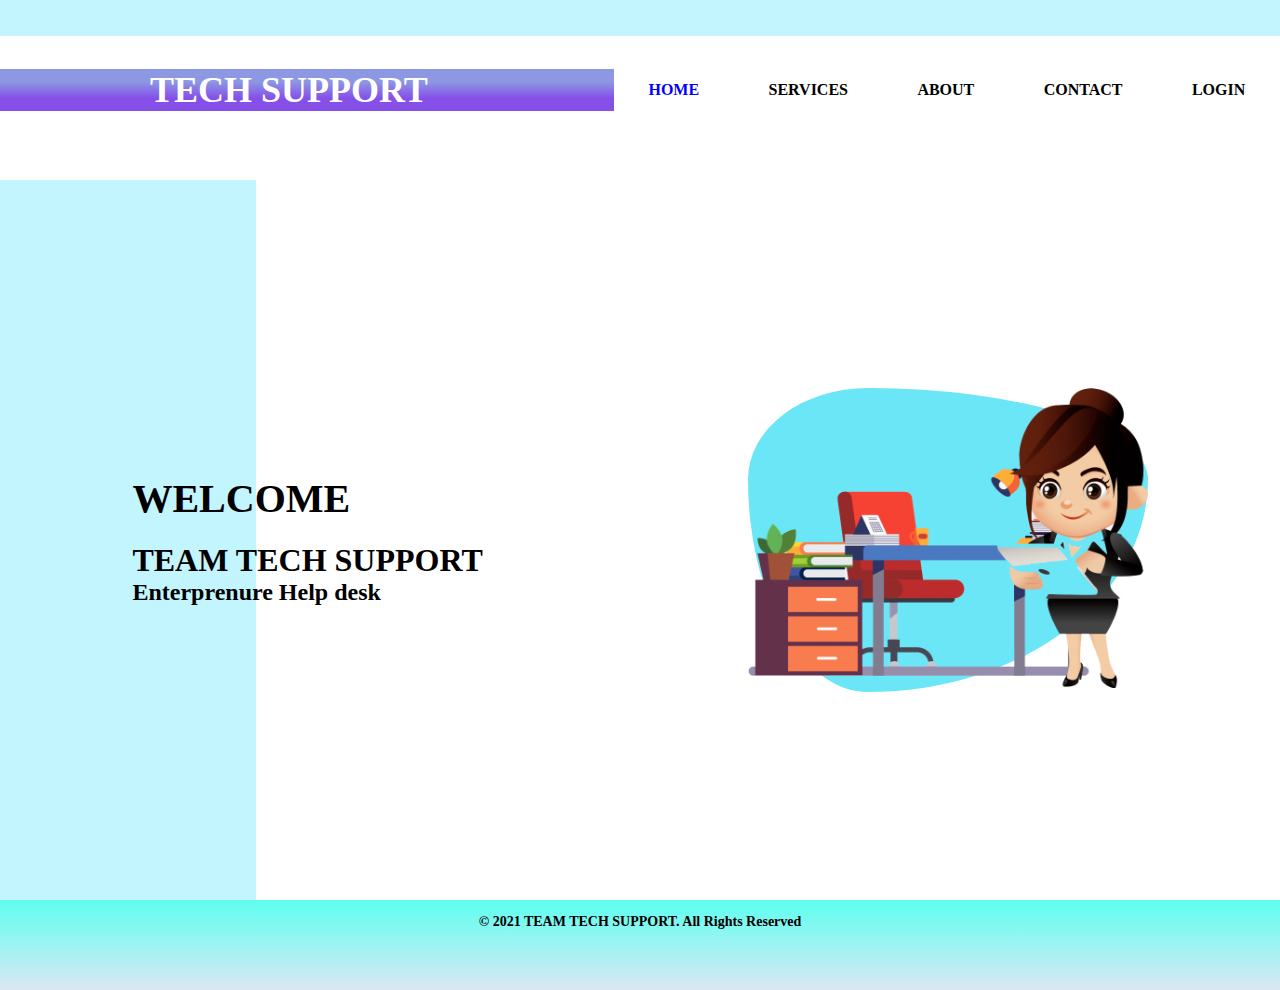
<file: index.html>
<!DOCTYPE html>
<html lang="en">

<head>
    <meta charset="UTF-8">
    <meta http-equiv="X-UA-Compatible" content="IE=edge">
    <meta name="viewport" content="width=device-width, initial-scale=1.0">
    <title>TECHSUPPORT</title>
    <link rel="stylesheet" href="css/style.css">
    <link rel="icon" href="images/sitelogo.png">
</head>

<body>
    <header>
        <section class="navsection">
            <div class="logo">
                <h1>TECH SUPPORT</h1>
            </div>

            <nav>
                <a href="index.html">Home </a>
                <a href="services.html">Services </a>
                <a href="#">About </a>
                <a href="contact.html">Contact </a>
                <a href="#">login </a>
            </nav>
        </section>
        <main>
            <div class="leftside">
                <h3>Welcome</h3>
                <h1>TEAM TECH SUPPORT</h1>
                <h2>Enterprenure Help desk</h2>

            </div>
            <div class="rightside">
                <img src="images/rightphoto22.png" alt="">
            </div>
        </main>

    </header>
    <section>
        <footer>
            <div>
                <h1> © 2021 TEAM TECH SUPPORT. All Rights Reserved</h1>
            </div>
        </footer>


    </section>


</body>

</html>
</file>
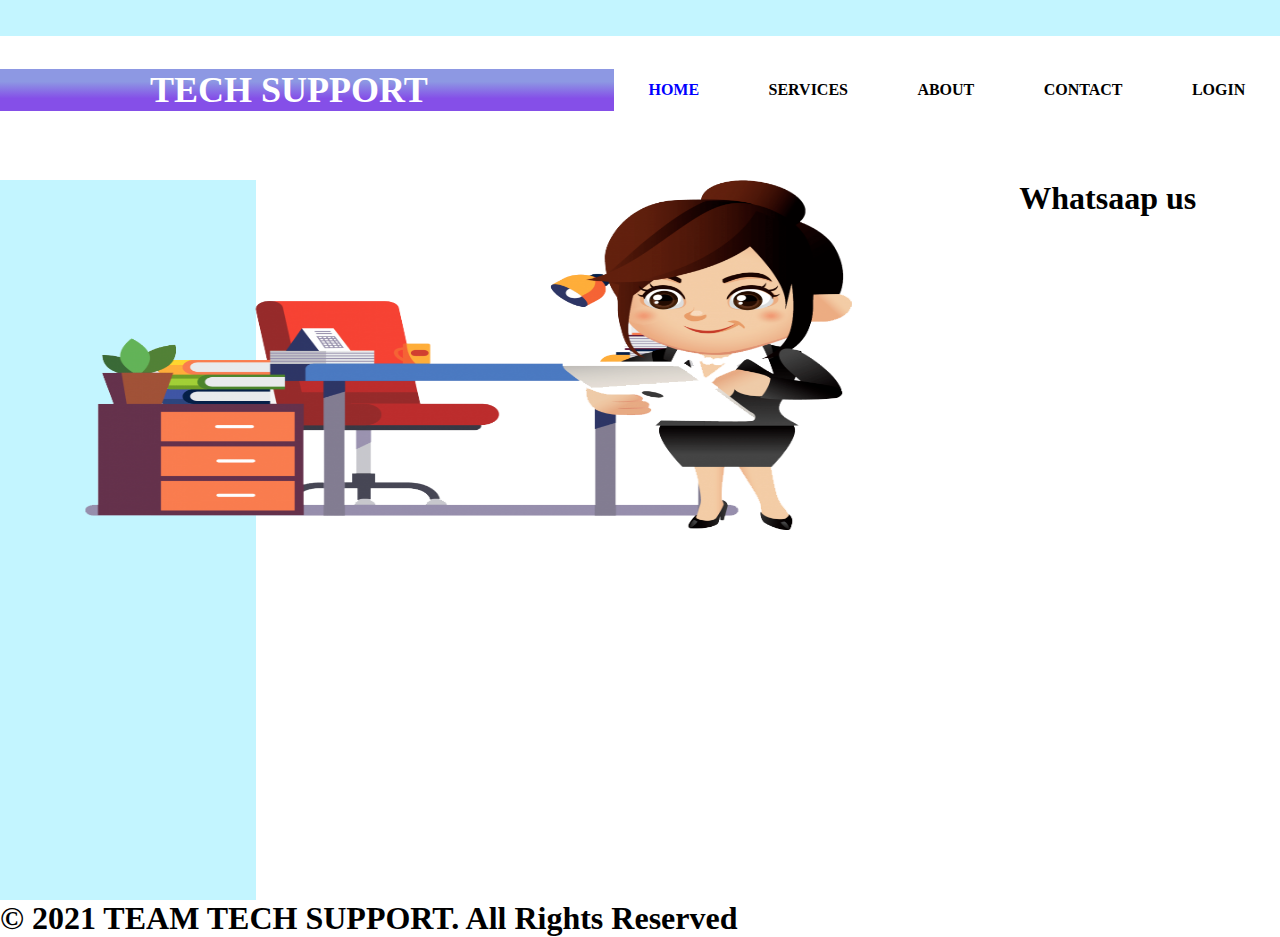
<file: contact.html>
<!DOCTYPE html>
<html lang="en">

<head>
    <meta charset="UTF-8">
    <meta http-equiv="X-UA-Compatible" content="IE=edge">
    <meta name="viewport" content="width=device-width, initial-scale=1.0">
    <title>TECHSUPPORT</title>
    <link rel="stylesheet" href="css/contact.css">
    <link rel="icon" href="images/sitelogo.png">
</head>

<body>
    <header>
        <section class="navsection">
            <div class="logo">
                <h1>TECH SUPPORT</h1>
            </div>

            <nav>
                <a href="index.html">Home </a>
                <a href="services.html">Services </a>
                <a href="#">About </a>
                <a href="contact.html">Contact </a>
                <a href="#">login </a>
            </nav>
        </section>
        <main>
            <div class="slider">
                <img src="images/rightphoto22.png" alt="">
            </div>
            <div class="connect">
                <h1>Whatsaap us</h1>
            </div>
        </main>

    </header>
    <section>
        <footer>
            <div>
                <h1> © 2021 TEAM TECH SUPPORT. All Rights Reserved</h1>
            </div>
        </footer>


    </section>


</body>

</html>
</file>
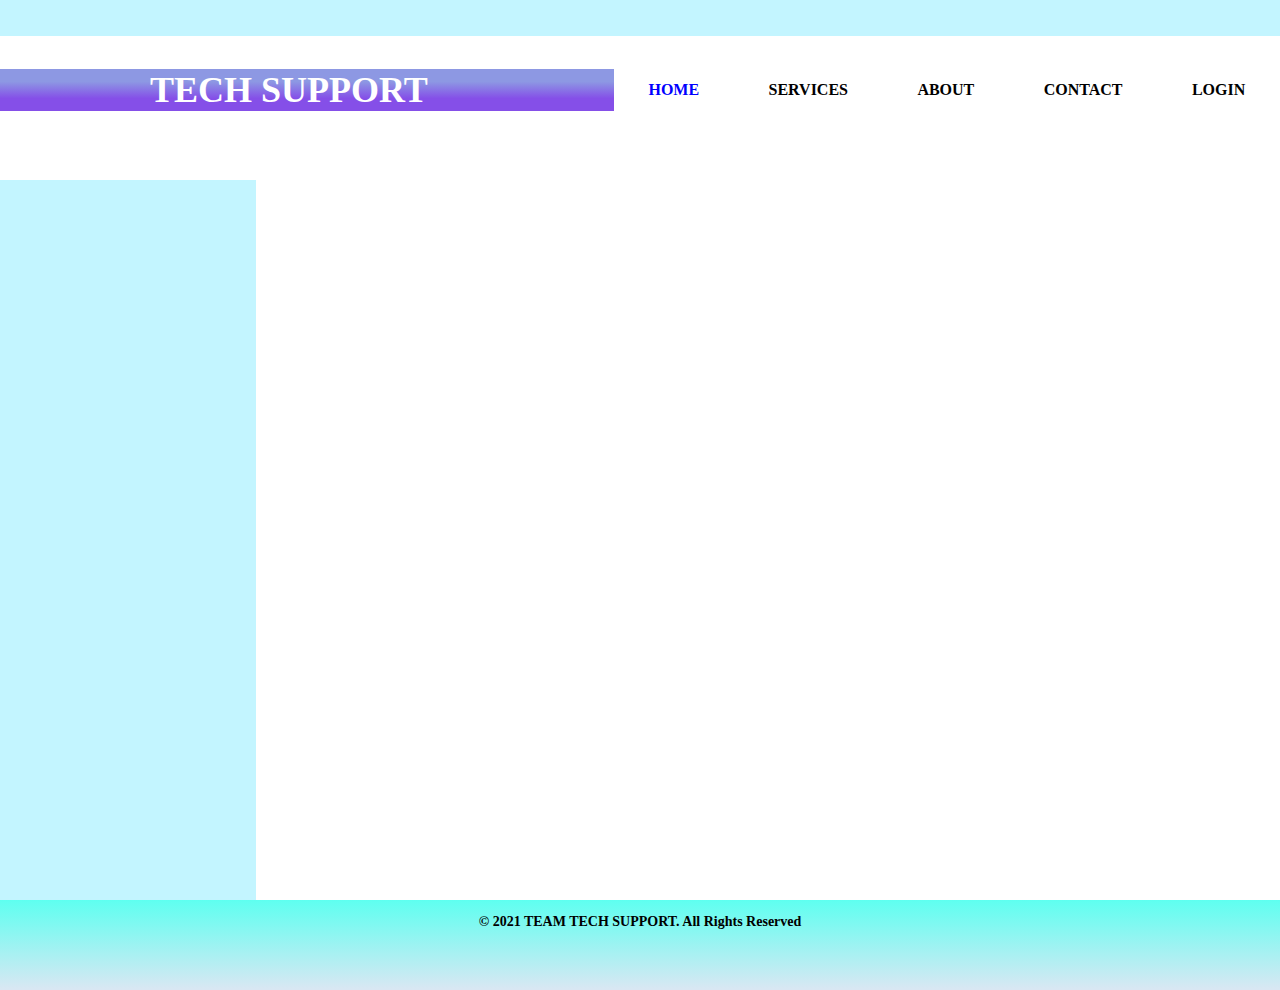
<file: login.htm>
<!DOCTYPE html>
<html lang="en">

<head>
    <meta charset="UTF-8">
    <meta http-equiv="X-UA-Compatible" content="IE=edge">
    <meta name="viewport" content="width=device-width, initial-scale=1.0">
    <title>TECHSUPPORT</title>
    <link rel="stylesheet" href="css/style.css">
</head>

<body>
    <header>
        <section class="navsection">
            <div class="logo">
                <h1>TECH SUPPORT</h1>
            </div>

            <nav>
                <a href="#">Home </a>
                <a href="services.html">Services </a>
                <a href="#">About </a>
                <a href="#">Contact </a>
                <a href="#">login </a>
            </nav>
        </section>
        

    </header>
    <section>
        <footer>
            <div>
                <h1> © 2021 TEAM TECH SUPPORT. All Rights Reserved</h1>
            </div>
        </footer>


    </section>


</body>

</html>
</file>
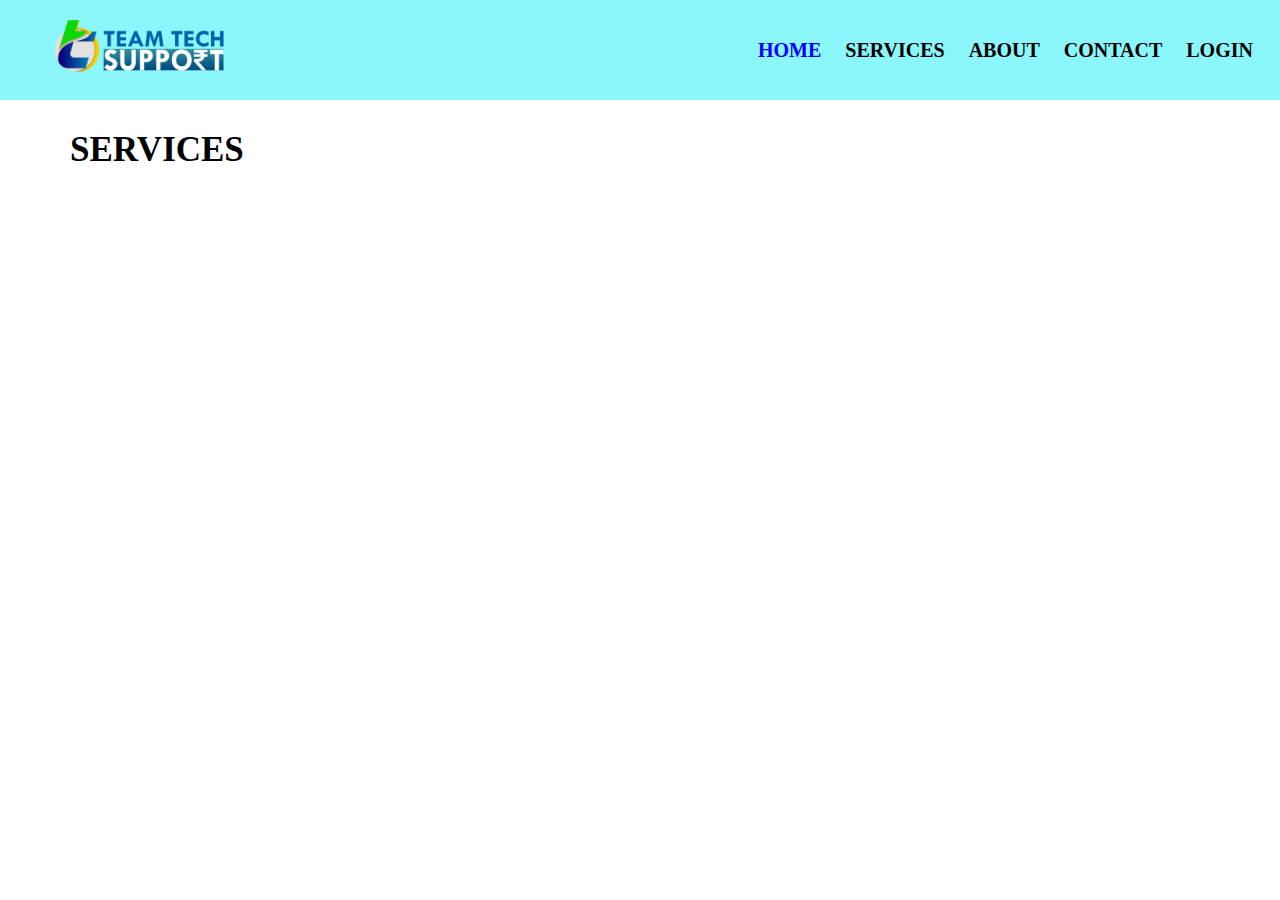
<file: services.html>
<!DOCTYPE html>
<html lang="en">

<head>
    <meta charset="UTF-8">
    <meta http-equiv="X-UA-Compatible" content="IE=edge">
    <meta name="viewport" content="width=device-width, initial-scale=1.0">
    <title>TTS-SERVICES</title>
    <link rel="stylesheet" href="css/services.css">
</head>

<body>
    <header>

        <section class="navsection">
            <div class="logo">
                <img src="images/TEAM TECH 2ND LOGO PNG02.png" alt="ttslogo">
            </div>

            <nav>
                <a href="index.html">Home </a>
                <a href="services.html">Services </a>
                <a href="#">About </a>
                <a href="#">Contact </a>
                <a href="#">login </a>
            </nav>
        </section>
    </header>
    <section class="services">
        <main>
            <div>
                <h2>
                    SERVICES
                </h2>
            </div>
        </main>

    </section>
</body>

</html>
</file>
<file: css/style.css>
* {
    margin: 0;
    padding: 0;
}

header {
    width: 100%;
    height: 100vh;
    background-image: linear-gradient( to left, #fff 80%, #c3f5ff 20%);
}

.navsection {
    width: 100%;
    height: 20vh;
    display: flex;
    justify-content: space-around;
    align-items: center;
    background-image: linear-gradient( to top, #fff 80%, #c3f5ff 20%);
}

.logo {
    width: 50%;
    color: #fff;
    background-image: linear-gradient(#8d98e3 30%, #854fe8 70%);
    padding-left: 150px;
    box-sizing: border-box;
    font-size: 18px;
}

nav {
    width: 55%;
    display: flex;
    justify-content: space-around;
}

nav a {
    text-decoration: none;
    text-transform: uppercase;
    color: #000;
    font-weight: 900;
    font-size: 16px;
    position: relative;
}

nav a:first-child {
    color: blue;
}

nav a:before {
    content: "";
    position: absolute;
    top: 108%;
    left: 0;
    width: 0;
    height: 2px;
    border-bottom: 2px solid rgb(137, 117, 252);
    transition: all 0.4s;
}

nav a:hover:before {
    width: 100%;
}

main {
    height: 80vh;
    display: flex;
    justify-content: space-around;
    align-items: center;
}

.rightside {
    border-radius: 30% 70% 70% 30% / 30% 30% 70% 70%;
    background-color: rgb(107, 230, 247);
}

.rightside img {
    max-width: 400px;
    height: auto;
    animation: samnepichone 2s linear infinite;
    animation-direction: alternate;
}

@keyframes samnepichone {
    from {
        padding-left: 30px;
    }
    to {
        padding-right: 30px;
    }
}

.leftside h3 {
    font-size: 40px;
    padding-bottom: 20px;
    text-transform: uppercase;
}

footer {
    width: 100%;
    height: 10vh;
    background-image: linear-gradient(#5EFFF0, #DAE7F3)
}

footer h1 {
    font-size: 14px;
    text-align: center;
    padding: 14px;
}
</file>
<file: css/contact.css>
* {
    margin: 0;
    padding: 0;
}

header {
    width: 100%;
    height: 100vh;
    background-image: linear-gradient( to left, #fff 80%, #c3f5ff 20%);
}

.navsection {
    width: 100%;
    height: 20vh;
    display: flex;
    justify-content: space-around;
    align-items: center;
    background-image: linear-gradient( to top, #fff 80%, #c3f5ff 20%);
}

.logo {
    width: 50%;
    color: #fff;
    background-image: linear-gradient(#8d98e3 30%, #854fe8 70%);
    padding-left: 150px;
    box-sizing: border-box;
    font-size: 18px;
}

nav {
    width: 55%;
    display: flex;
    justify-content: space-around;
}

nav a {
    text-decoration: none;
    text-transform: uppercase;
    color: #000;
    font-weight: 900;
    font-size: 16px;
    position: relative;
}

nav a:first-child {
    color: blue;
}

nav a:before {
    content: "";
    position: absolute;
    top: 108%;
    left: 0;
    width: 0;
    height: 2px;
    border-bottom: 2px solid rgb(137, 117, 252);
    transition: all 0.4s;
}

nav a:hover:before {
    width: 100%;
}

main {
    display: flex;
    justify-content: space-around;
}

.slider {
    width: 60%;
    max-height: 350px;
}

.slider img {
    width: 100%;
    height: 350px;
}
</file>
<file: css/services.css>
* {
        padding: 0;
        margin: 0;
    }
    
    .navsection {
        width: 100%;
        height: 100px;
        display: flex;
        justify-content: space-around;
        align-items: center;
        background-color: #8BF6FB;
    }
    
    .logo img {
        width: 184px;
        height: auto;
        padding-left: 50px;
        margin-right: 40%;
    }
    
    nav {
        width: 70%;
        display: flex;
        justify-content: space-around;
        margin-left: 40%;
        padding-right: 15px;
    }
    
    nav a {
        text-decoration: none;
        text-transform: uppercase;
        color: #000;
        font-weight: 900;
        font-size: 20px;
        position: relative;
    }
    
    nav a:first-child {
        color: blue;
    }
    
    nav a:before {
        content: "";
        position: absolute;
        top: 108%;
        left: 0;
        width: 0;
        height: 2px;
        border-bottom: 2px solid rgb(137, 117, 252);
        transition: all 0.4s;
    }
    
    nav a:hover:before {
        width: 100%;
    }
    
    .services {
        width: 40vh;
        height: auto;
    }
    
    .services main h2 {
        font-size: 35px;
        text-transform: uppercase;
        margin-top: 30px;
        padding-left: 70px;
    }
</file>
